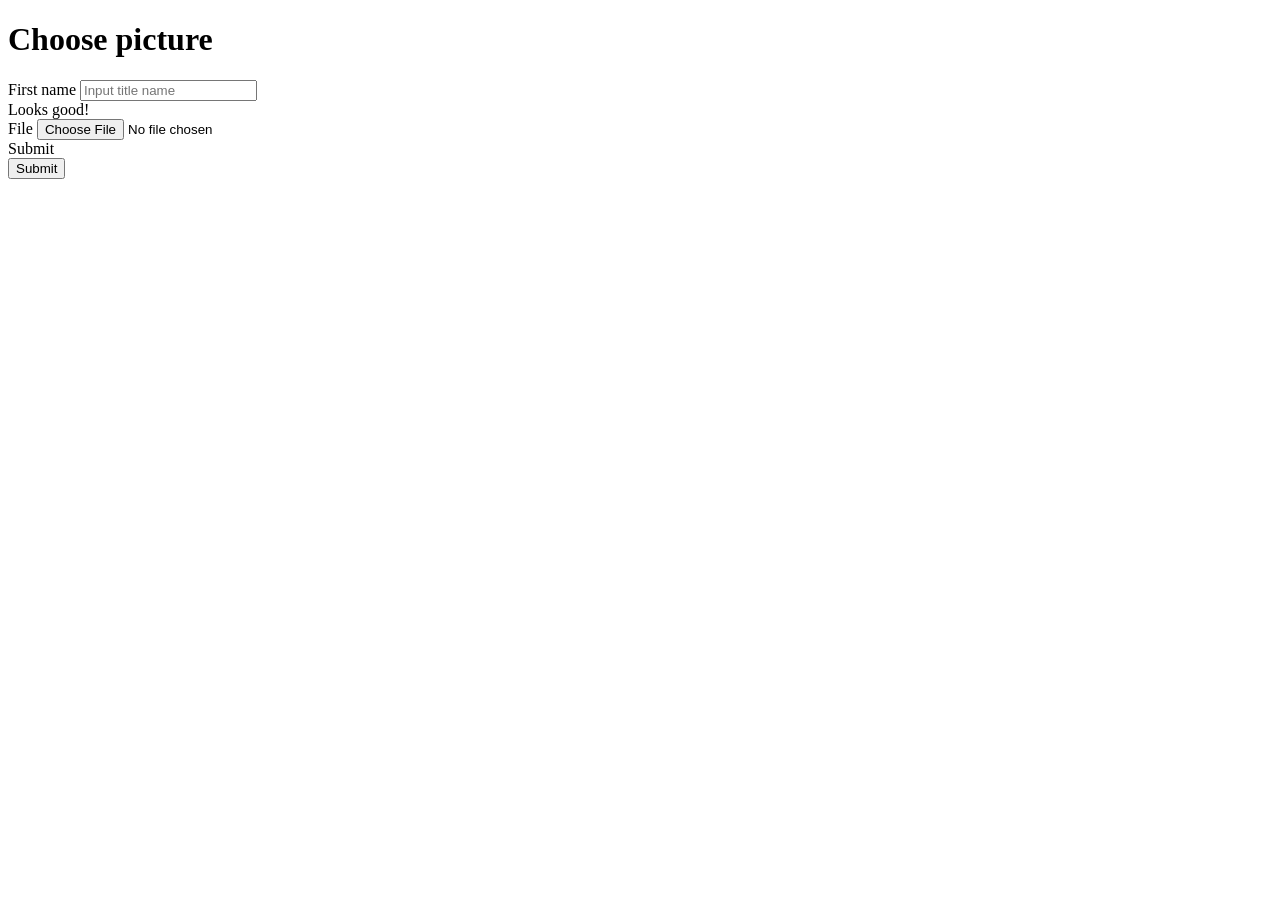
<file: src/main/resources/templates/add.html>
<!DOCTYPE html>
<html lang="en"
      xmlns:th="http://www.thymeleaf.org">
<head th:replace="fragments/commons::head"></head>
<body>
<header>
    <nav th:replace="fragments/commons::nav"></nav>
</header>

<h1>Choose picture</h1>
<form th:action="@{/pictures/add}" th:method="post" enctype="multipart/form-data">
    <div class="form-row">
        <div class="col-md-4 mb-3">
            <label >First name</label>
            <input type="text" class="form-control" placeholder="Input title name"  required>
            <div class="valid-tooltip">
                Looks good!
            </div>
        </div>
        <div class="col-md-4 mb-3">
            <label >File</label>
            <input type="file" class="form-control"  placeholder="Last name"  name="picture" required>
        </div>
        <div class="col-md-4 mb-3">
            <label>Submit</label>
            <div class="input-group">
                <div class="input-group-prepend"></div>
                <input type="submit" class="form-control"  required>
            </div>
        </div>
    </div>
</form>
<script th:replace="fragments/commons::bsbundle"></script>
</body>
</html>
</file>
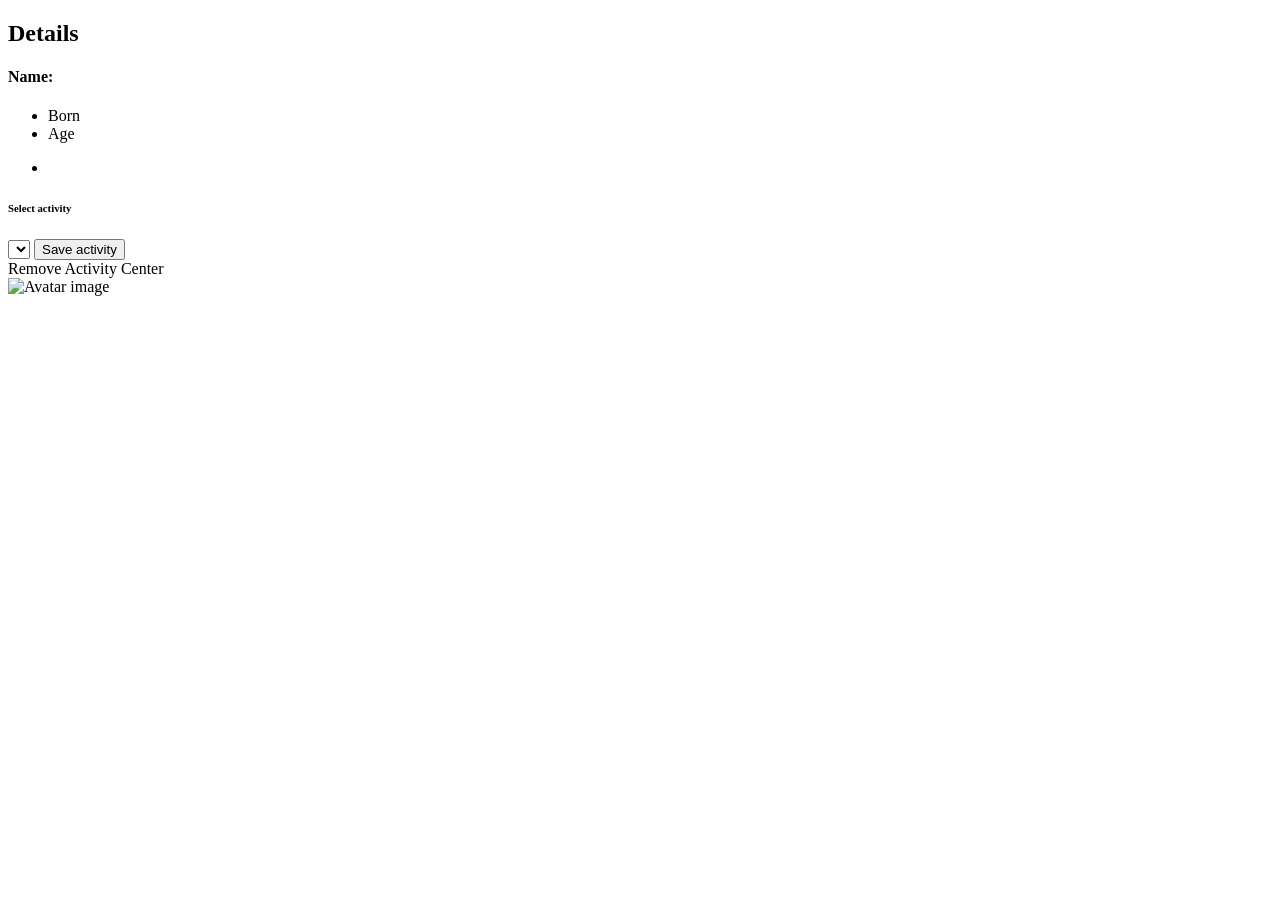
<file: src/main/resources/templates/details.html>
<!DOCTYPE html>
<html xmlns="http://www.w3.org/1999/xhtml"
      xmlns:th="http://www.thymeleaf.org">
<head th:replace="fragments/commons::head"></head>
<body>
<header>
    <nav th:include="fragments/commons::nav"></nav>

</header>
<main>
    <div class="container bg-blur rounded mt-5 mb-4">
                <div class="container-fluid row">
                    <h2 class="text-center text-white mt-5">Details</h2>
                    <div class="detail row mx-auto d-flex flex-row justify-content-center">
                        <div th:object="${child}"
                             class="card-details card col-sm-2 col-md-3  col-lg-4 m-1 p-0">

                            <div class="card-body pb-1">
                                <h4 class="card-title bg-dark">Name: <span th:text="*{name}"></span></h4>
                            </div>
                            <ul class="card-details list-group list-group-flush">
                                <li class="list-group-item">
                                    <div class="card-text"><span th:text="|Born: *{birthdate}|">Born</span></div>
                                </li>
                                <li class="list-group-item">
                                    <div class="card-text"><span th:text="|Age: *{getAge()}|">Age</span></div>
                                </li>
                            </ul>
                            <ul class="card-details list-group list-group-flush">
                                <li th:each="ac : ${child.activities}" class="list-group-item">
                                    <div class="card-text"><span th:text="|Activity: ${ac.getActivity()}|"></span></div>

                                </li>
                            </ul>


                            <th:block th:if="${activities.size()>0}">
                                <div  class="card-body">
                                    <form class="mt-5" id="form-save"
                                          th:action="@{/child/save}"
                                          th:object="${activityFormBindingModel}"
                                          th:method="post">
                                        <!--                                <option selected value="">Select activity</option>-->
                                        <h6 class="bg-dark">Select activity</h6>
                                        <select th:field="*{activity}" class="form-select"
                                                aria-label="Default select example">
                                            <!--                                <option th:each="activ : ${T(com.example.demo.model.entity.enums.ActivityEnum).values()}"-->
                                            <!--                                        th:value="${activ.name()}" th:text="${activ.name()}"></option>-->
                                            <option th:each="activ : ${activities}"
                                                    th:value="${activ}" th:text="${activ}"></option>
                                        </select>
                                        <input type="hidden" th:field="${child.id}"/>
                                        <button type="submit" role="button" form="form-save" name="submit"
                                                class="btn btn-outline-primary">Save activity
                                        </button>
                                    </form>
                                </div>

                            </th:block>
                            <a th:href="@{/child/{id}/remove-activity(id=${child.id})}" class="btn btn-primary  btn-sm" role="button"
                               aria-pressed="true">Remove Activity Center</a>
                        </div>
                        <div th:object="${child}"
                             class="offer card col-sm-2 col-md-3  col-lg-4 m-1 p-0">
                            <img class="card-img-top" th:src="*{getAvatarURL()}" alt="Avatar image">
                        </div>
                    </div>
                </div>
    </div>
</main>
<footer th:replace="fragments/commons::footer"></footer>
<script th:replace="fragments/commons::bsbundle"></script>
</body>
</html>
</file>
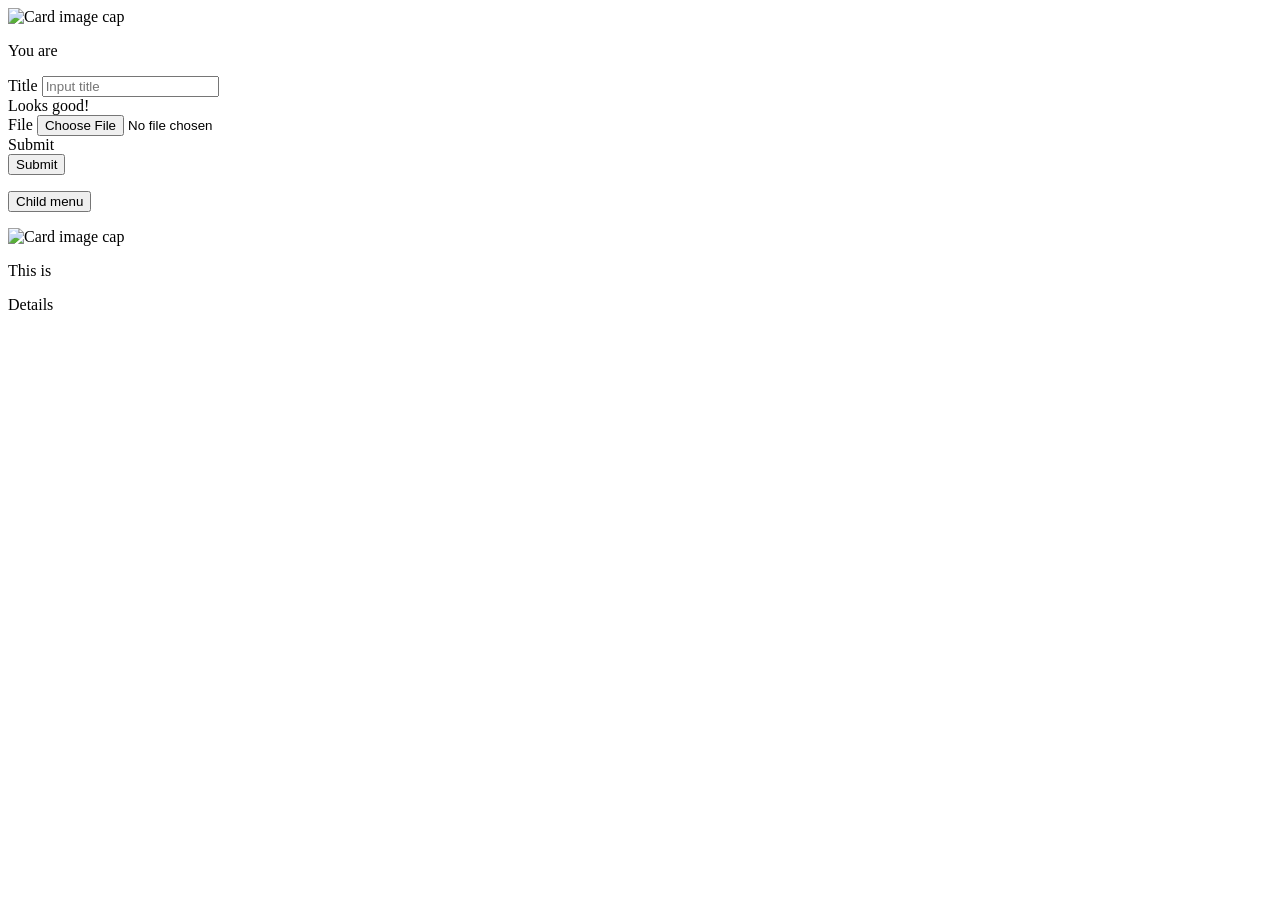
<file: src/main/resources/templates/home.html>
<!DOCTYPE html>
<html xmlns="http://www.w3.org/1999/xhtml"
      xmlns:th="http://www.thymeleaf.org">
<head th:replace="fragments/commons::head"></head>
<body>
<header>
    <nav th:replace="fragments/commons::nav"></nav>
</header>
<main>
    <div class="container bg-blur rounded mt-5 mb-4">

        <div class="row w-50">
            <div th:object="${userPicture}" class="card col-6  col-sm-3 text-center" style="width: 13rem;">
                <img class="card-img-top"  th:src="${userPicture}" alt="Card image cap">
                <div class="card-body">
                    <p class="card-text bg-dark">You are
                        <th:block sec:authentication="name"></th:block>
                    </p>
                </div>
            </div>

            <div class="col-6 ">
                <form th:action="@{/home/add}" th:method="post" enctype="multipart/form-data">
                    <div class="form-row">
                        <div class="col-md-4 mb-3">
                            <label>Title</label>
                            <input type="text" class="form-control" placeholder="Input title" name="title" required>
                            <div class="valid-tooltip">
                                Looks good!
                            </div>
                        </div>
                        <div class="col-md-4 mb-3">
                            <label>File</label>
                            <input type="file" class="form-control" placeholder="Last name" name="picture" required>
                        </div>
                        <div class="col-md-4 mb-3">
                            <label>Submit</label>
                            <div class="input-group">
                                <div class="input-group-prepend"></div>
                                <input type="submit" class="form-control" required>
                            </div>
                        </div>
                    </div>
                </form>
            </div>
        </div>


        <p th:if="${children.size()}>0">
            <button class="btn btn-primary" type="button" data-bs-toggle="collapse"
                    data-bs-target="#collapseWidthExample" aria-expanded="false"
                    aria-controls="collapseWidthExample">
                Child menu
            </button>
        </p>
        <div class="collapse collapse-horizontal" id="collapseWidthExample">
            <div class="card-deck">

                <th:block th:each="c : ${children}">
                    <!--                                    <div style="min-height: 120px;">-->
                    <div class="card" style="width: 18rem;">
                        <img class="card-img-top" height="200px" th:src="${c.getAvatar().getUrl()}" alt="Card image cap">
                        <div class="card-body">
                            <p class="card-text bg-dark">This is
                                <th:block th:text="${c.getName()}"></th:block>
                            </p>
                        </div>
                        <a class="btn btn-primary" th:href="@{/child/{id}(id=${c.id})}" th:method="get" type="button">Details</a>
                    </div>
                    <!--                                        </div>-->
                </th:block>

            </div>
        </div>
        <div><br></div>
    </div>

</main>
<footer th:replace="fragments/commons::footer"></footer>
<script th:replace="fragments/commons::bsbundle"></script>
</body>
</html>
</file>
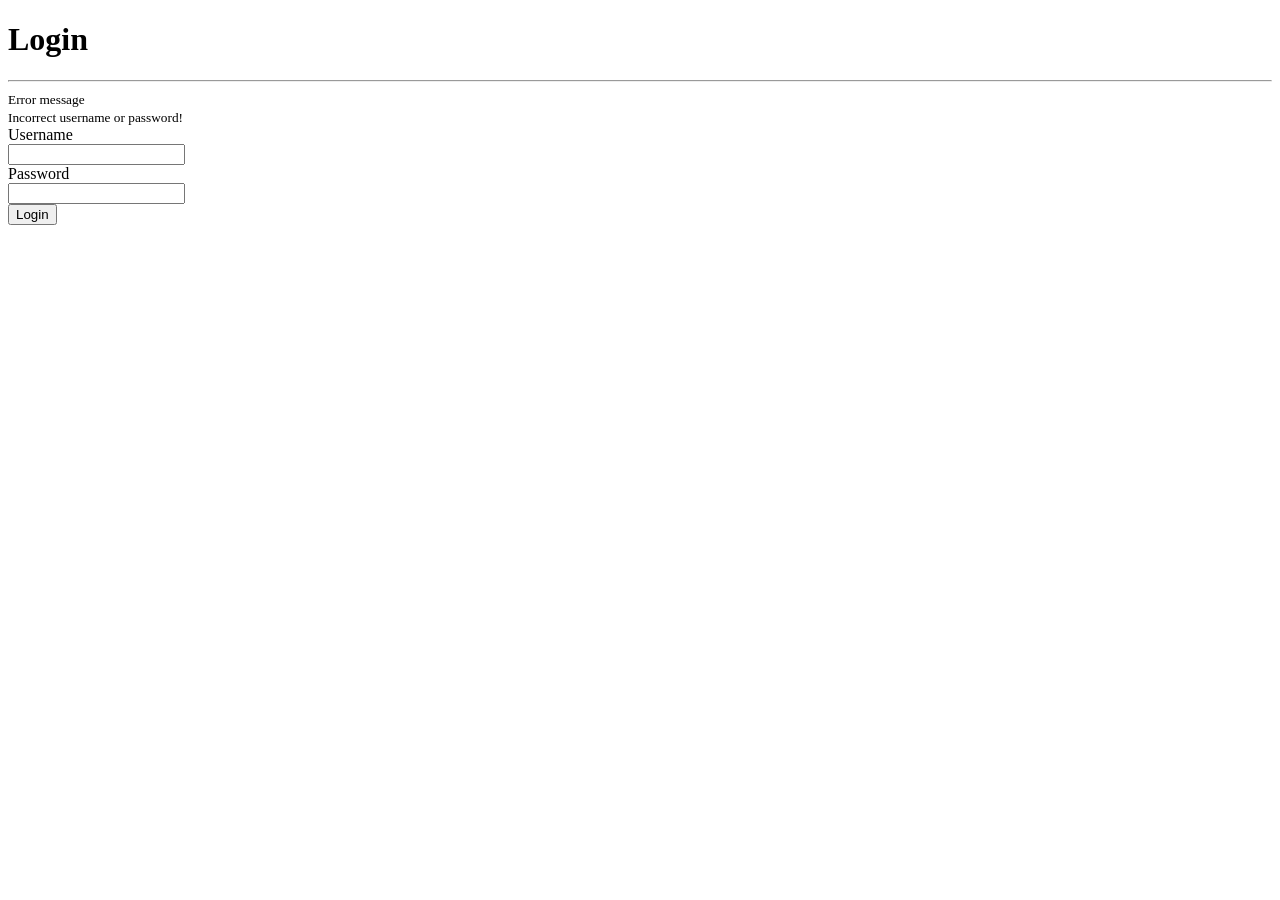
<file: src/main/resources/templates/login.html>
<!DOCTYPE html>
<html xmlns="http://www.w3.org/1999/xhtml"
      xmlns:th="http://www.thymeleaf.org">
<head th:replace="fragments/commons::head"></head>
<body>
<header>
    <nav th:replace="fragments/commons::nav"></nav>
</header>
<main>
    <h1 class="text-center mt-2"><span class="badge badge-pill badge-dark">Login</span></h1>
    <hr class="hr-3 w-25 bg-white"/>
    <form class="mx-auto w-25 bg-blur" th:action="@{/users/login}" th:method="post" th:object="${userLoginModel}">
        <small th:if="${#fields.hasErrors()}" class="text-danger">Error message</small>
        <br/>  
        <small th:if="${#fields.hasErrors()}" class="text-danger">Incorrect username or password!</small>
        <div class="form-group">
            <div class="label-holder text-white d-flex justify-content-center">
                <label for="username" class="h3 mb-2">Username</label>
            </div>
            <input type="text" class="form-control" id="username" name="username"/>
        </div>
        <div class="form-group">
            <div class="label-holder text-white d-flex justify-content-center">
                <label for="password" class="h3 mb-2">Password</label>
            </div>
            <input type="password" class="form-control" id="password" name="password"/>
        </div>

        <div class="button-holder d-flex justify-content-center ">
            <button type="submit" class="btn btn-warning  mb-3">Login</button>
        </div>
    </form>
</main>

<footer th:replace="fragments/commons::footer"></footer>
</body>
</html>
</file>
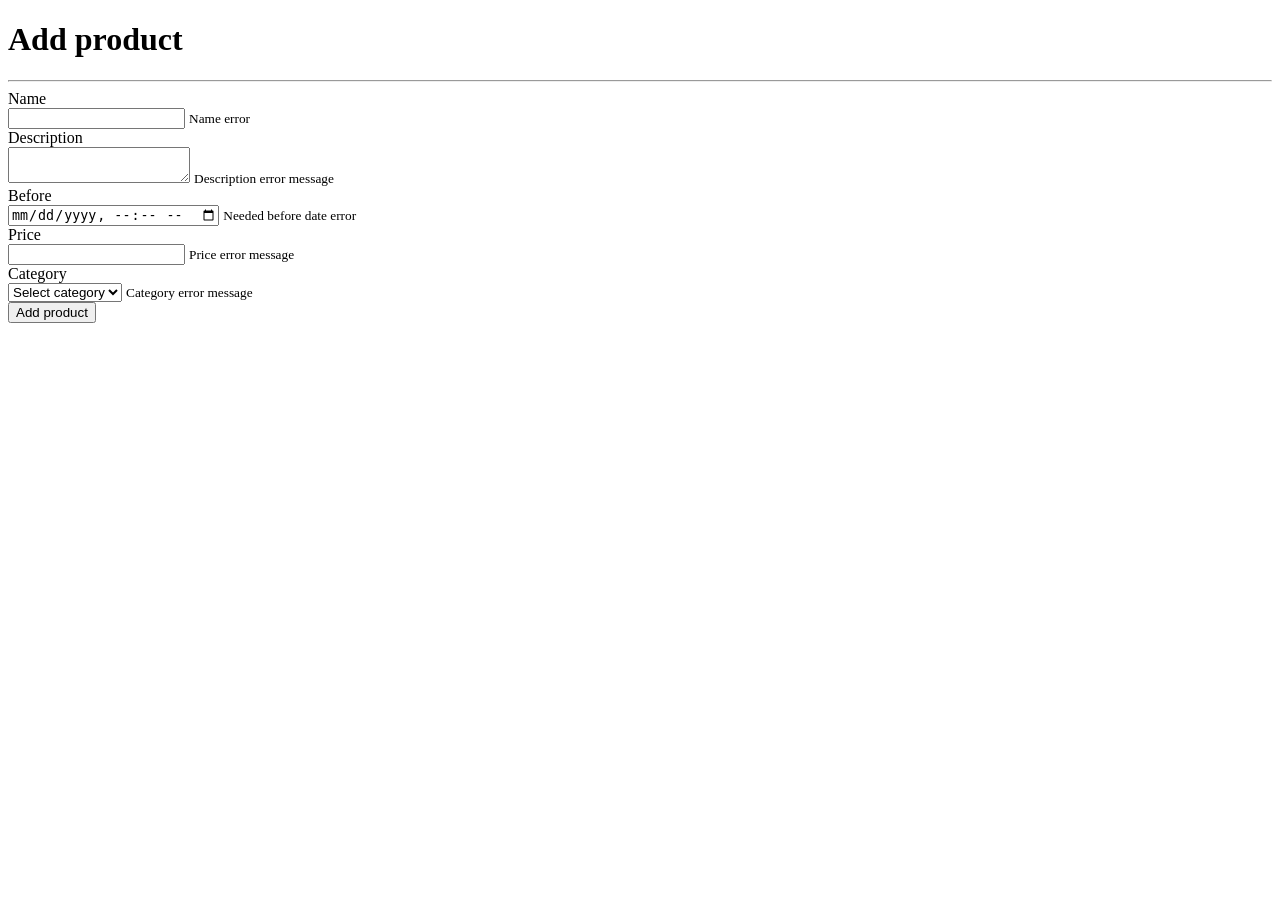
<file: src/main/resources/templates/product-add.html>
<!DOCTYPE html>
<html xmlns="http://www.w3.org/1999/xhtml"
      xmlns:th="http://www.thymeleaf.org">
<head th:replace="fragments/commons::head"></head>
<body>
<header>
    <nav th:replace="fragments/commons::nav"></nav>
</header>
<main>
    <h1 class="text-center mt-2"><span class="badge badge-pill badge-dark">Add product</span></h1>
    <hr class="hr-3 w-25 bg-white"/>
    <form class="mx-auto w-25 bg-blur rounded" method="" action="/">
        <div class="form-group">
            <div class="label-holder textCol d-flex justify-content-center">
                <label for="name" class="h4 mb-2 text-white">Name</label>
            </div>
            <input type="text" class="form-control" id="name" name="name"/>
            <small class="text-danger"> Name error</small>
        </div>
        <div class="form-group">
            <div class="label-holder text-white textCol d-flex justify-content-center">
                <label for="description" class="h4 mb-2">Description</label>
            </div>
            <textarea type="text" class="form-control" id="description" name="description"></textarea>
            <small class="text-danger">Description error message</small>
        </div>
        <div class="form-group">
            <div class="label-holder text-white textCol d-flex justify-content-center">
                <label for="neededBefore" class="h4 mb-2">Before</label>
            </div>
            <input type="datetime-local" class="form-control" id="neededBefore" name="neededBefore"/>
            <small class="text-danger">Needed before date error</small>
        </div>
        <div class="form-group">
            <div class="label-holder text-white textCol d-flex justify-content-center">
                <label for="price" class="h4 mb-2">Price</label>
            </div>
            <input type="number" step="0.1" class="form-control" id="price" name="price"/>
            <small class="text-danger">Price error message</small>
        </div>
        <div class="form-group">
            <div class="text-white label-holder d-flex justify-content-center">
                <label for="category" class="h4 mb-2">Category</label>
            </div>
            <select class="browser-default custom-select" id="category" name="category">
                <option value="">Select category</option>
				<option value="FOOD">Food</option>
                <option value="DRINK">Drink</option>
                <option value="HOUSEHOLD">Household</option>
                <option value="OTHER">Other</option>  				
            </select>
            <small class="text-danger">Category error message</small>
        </div>

        <div class="button-holder d-flex justify-content-center">
            <button type="submit" class="btn btn-warning  mb-3" value="Register">Add product</button>
        </div>
    </form>
</main>

<footer th:replace="fragments/commons::footer"></footer>
</body>
</html>
</file>
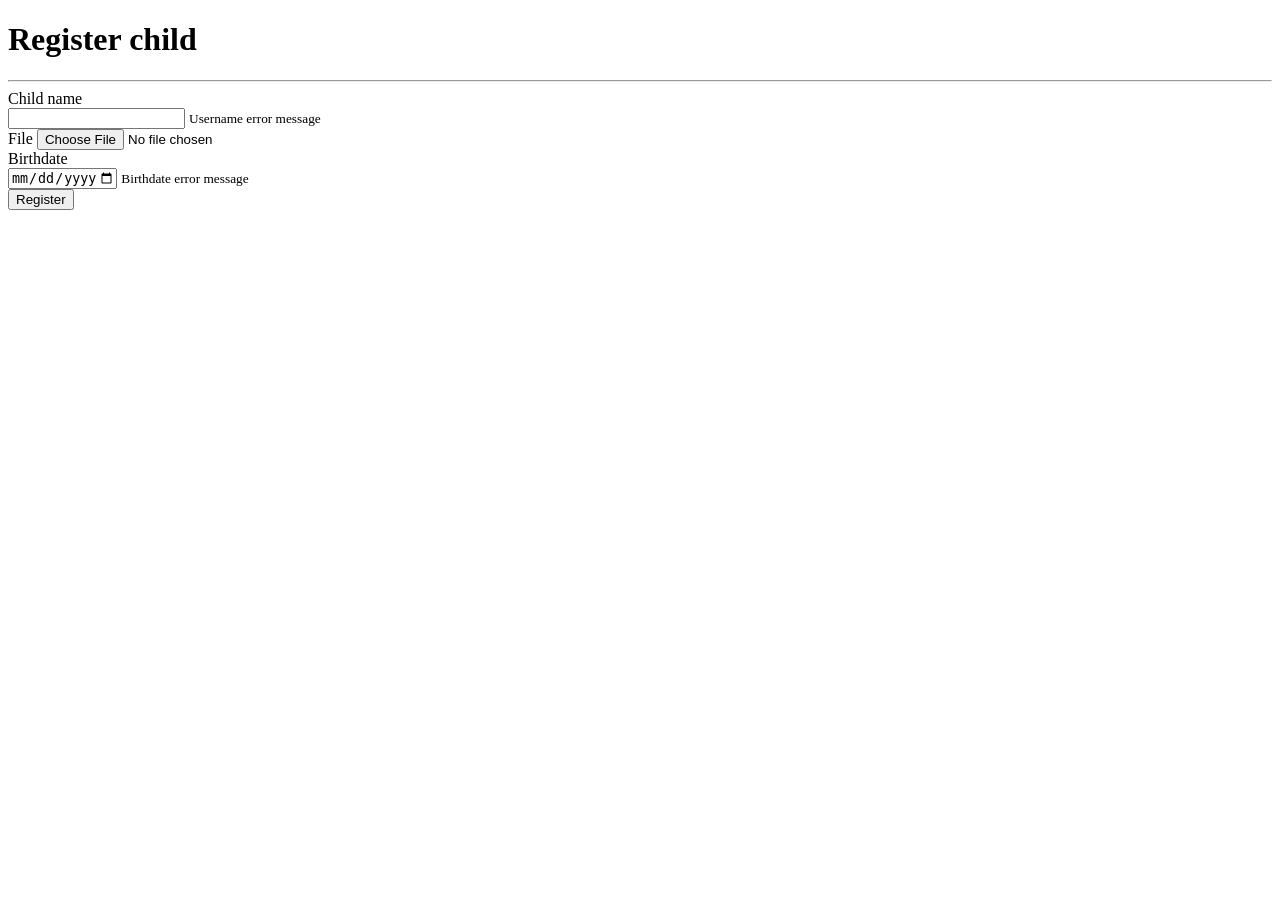
<file: src/main/resources/templates/register-child.html>
<!DOCTYPE html>
<html xmlns="http://www.w3.org/1999/xhtml"
      xmlns:th="http://www.thymeleaf.org">
<head th:replace="fragments/commons::head"></head>
<body>
<header>
    <nav th:replace="fragments/commons::nav"></nav>

</header>
<main>
    <h1 class="text-center mt-2"><span class="badge badge-pill badge-dark">Register child</span></h1>
    <hr class="hr-3 w-25 bg-white"/>
    <form class="mx-auto w-25 bg-blur rounded" th:object="${childModel}" th:method="post" th:action="@{/users/register-child}" enctype="multipart/form-data">
        <div class="form-group">
            <div class="label-holder textCol d-flex justify-content-center">
                <label for="name" class="h4 mb-2 text-white">Child name</label>
            </div>
            <input th:field="*{name}" th:errorclass="bg-danger" type="text" min="1" max="11" class="form-control" id="name"
                   name="username"/>
            <small th:if="${#fields.hasErrors('name')}" th:errors="*{name}" class="text-danger">Username error
                message</small>
        </div>


        <div class="label-holder text-white textCol justify-content-center">
            <label>File</label>
            <input type="file" class="form-control" placeholder="Last name" name="picture" required>
        </div>

        <div class="form-group">
            <div class="label-holder text-white textCol d-flex justify-content-center">
                <label for="password" class="h4 mb-2">Birthdate</label>
            </div>
            <input th:field="*{birthdate}" th:errorclass="bg-danger" type="date" min="1920-01-01" max="2022-01-01"
                   class="form-control" id="password" name="password"/>
            <small th:if="${#fields.hasErrors('birthdate')}" th:errors="*{birthdate}" class="text-danger">Birthdate error
                message</small>
        </div>

        <div class="button-holder d-flex justify-content-center">
            <button type="submit" class="btn btn-warning  mb-4" value="Register">Register</button>
        </div>
    </form>
</main>

<footer th:replace="fragments/commons::footer"></footer>
<script th:replace="fragments/commons::bsbundle"></script>
</body>
</html>
</file>
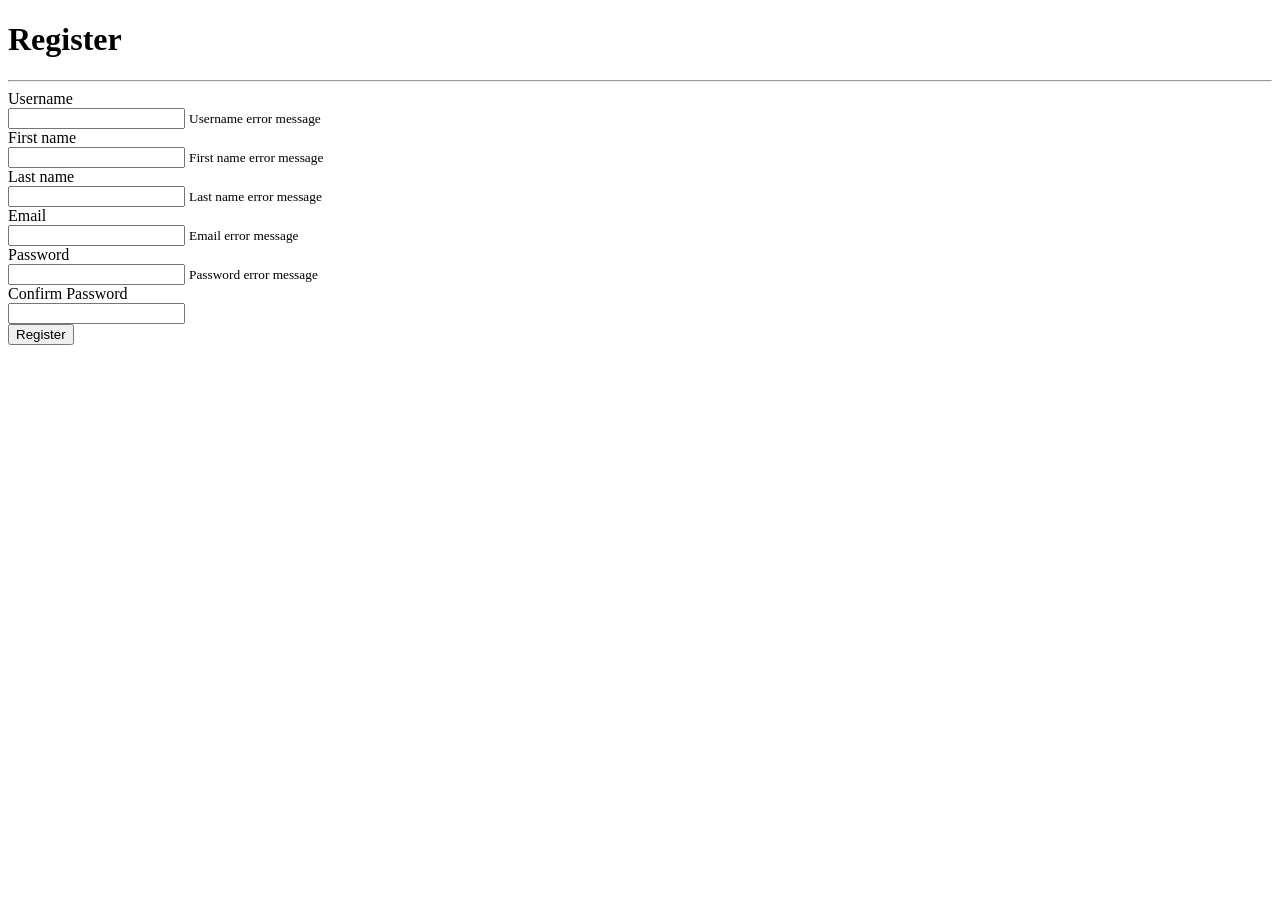
<file: src/main/resources/templates/register.html>
<!DOCTYPE html>
<html xmlns="http://www.w3.org/1999/xhtml"
      xmlns:th="http://www.thymeleaf.org">
<head th:replace="fragments/commons::head"></head>
<body>
<header>
    <nav th:replace="fragments/commons::nav"></nav>

</header>
<main>
    <h1 class="text-center mt-2"><span class="badge badge-pill badge-dark">Register</span></h1>
    <hr class="hr-3 w-25 bg-white"/>
    <form class="mx-auto w-25 bg-blur rounded" th:object="${userModel}" th:method="post" th:action="@{/users/register}">
        <div  class="form-group">
            <div class="label-holder textCol d-flex justify-content-center">
                <label for="username" class="h4 mb-2 text-white">Username</label>
            </div>
            <input th:field="*{username}" th:errorclass="bg-danger"  type="text" class="form-control" id="username" name="username"/>
            <small th:if="${#fields.hasErrors('username')}" th:errors="*{username}" class="text-danger">Username error message</small>
        </div>
        <div  class="form-group">
            <div class="label-holder textCol d-flex justify-content-center">
                <label for="firstName" class="h4 mb-2 text-white">First name</label>
            </div>
            <input th:field="*{firstName}" th:errorclass="bg-danger"  type="text" class="form-control" id="firstName" name="firstName"/>
            <small th:if="${#fields.hasErrors('firstName')}" th:errors="*{firstName}" class="text-danger">First name error message</small>
        </div>
        <div  class="form-group">
            <div class="label-holder textCol d-flex justify-content-center">
                <label for="lastName" class="h4 mb-2 text-white">Last name</label>
            </div>
            <input th:field="*{lastName}" th:errorclass="bg-danger"  type="text" class="form-control" id="lastName" name="lastName"/>
            <small th:if="${#fields.hasErrors('lastName')}" th:errors="*{lastName}" class="text-danger">Last name error message</small>
        </div>
        <div class="form-group">
            <div class="label-holder text-white textCol d-flex justify-content-center">
                <label for="email" class="h4 mb-2">Email</label>
            </div>
            <input th:field="*{email}" th:errorclass="bg-danger" type="email" class="form-control" id="email" name="email"/>

            <small th:if="${#fields.hasErrors('email')}" th:errors="*{email}" class="text-danger">Email error message</small>
        </div>
        <div class="form-group">
            <div class="label-holder text-white textCol d-flex justify-content-center">
                <label for="password" class="h4 mb-2">Password</label>
            </div>
            <input th:field="*{password}" th:errorclass="bg-danger" type="password" class="form-control" id="password" name="password"/>
            <small th:if="${#fields.hasErrors('password')}" th:errors="*{password}" class="text-danger">Password error message</small>
        </div>
        <div class="form-group">
            <div class="label-holder text-white textCol d-flex justify-content-center">
                <label for="confirmPassword" class="h4 mb-2">Confirm Password</label>
            </div>
            <input th:field="*{confirmPassword}" th:errorclass="bg-danger" type="password" class="form-control" id="confirmPassword"
                   name="confirmPassword"/>
        </div>

        <div class="button-holder d-flex justify-content-center">
            <button type="submit" class="btn btn-warning  mb-3" value="Register">Register</button>
        </div>
    </form>
</main>

<footer th:replace="fragments/commons::footer"></footer>
<script th:replace="fragments/commons::bsbundle"></script>
</body>
</html>
</file>
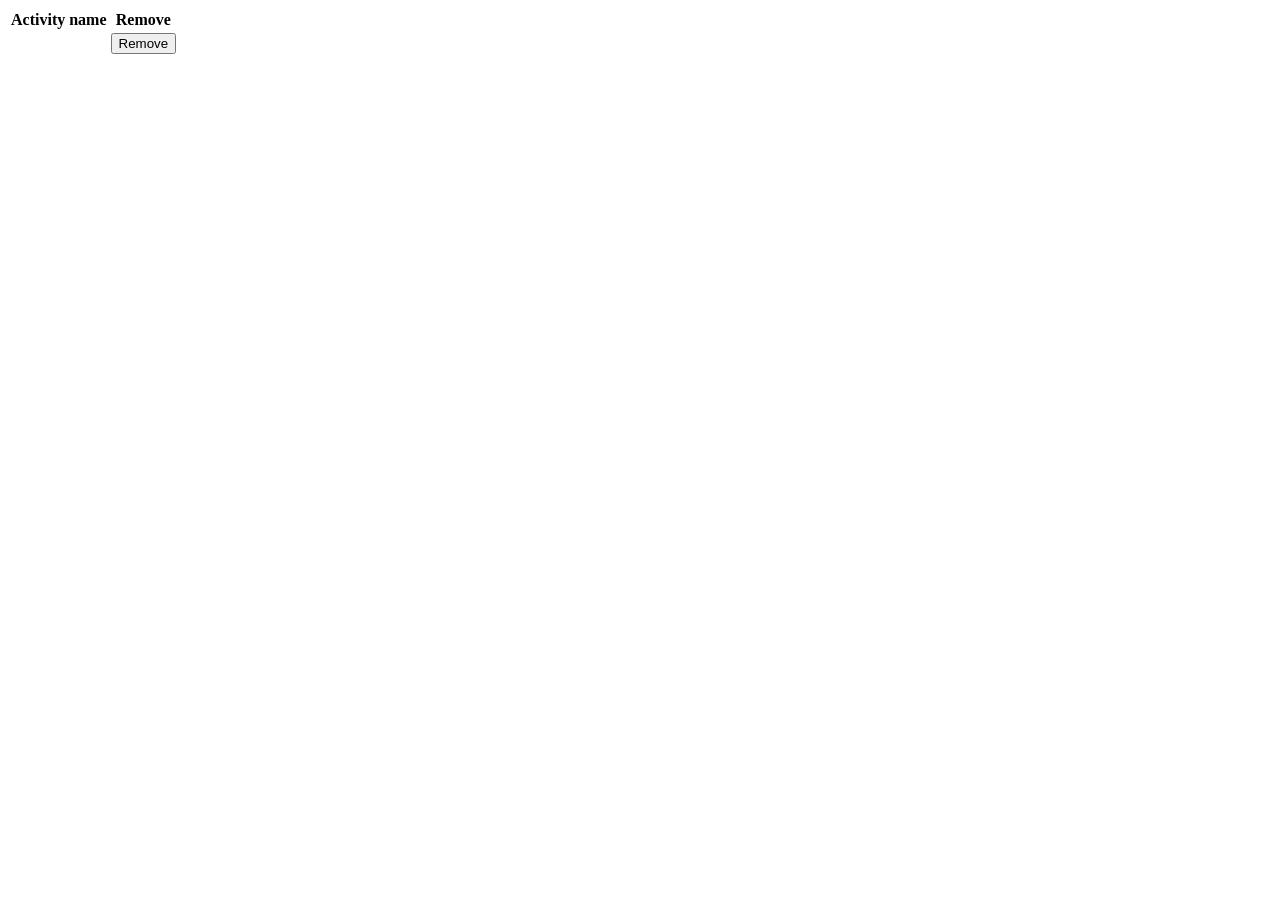
<file: src/main/resources/templates/remove-activity.html>
<!DOCTYPE html>
<html xmlns="http://www.w3.org/1999/xhtml"
      xmlns:th="http://www.thymeleaf.org">
<head th:replace="fragments/commons::head"></head>
<body>
<header>
    <nav th:include="fragments/commons::nav"></nav>
  </header>
<main>
    <div class="container bg-blur rounded mt-5 mb-4">
        <table class="table table-dark">
            <thead>
            <tr>
                <th scope="col">Activity name</th>
                <th scope="col">Remove</th>
            </tr>
            </thead>
            <tbody id="activity-container">
            <th:block th:each="activ : ${childActivities}">
            <tr>
                <td th:text="${activ}"></td>
                <td>
                    <form  th:action="@{/activity/remove/{activity}/{id}(activity=${activ},id=${childId})}" th:method="delete">
                        <input type="hidden" name="method" value="delete"/>
                        <button type="submit" class="btn btn-primary" id="submitButton">Remove</button>
                    </form>
                </td>
            </tr>
            </th:block>
            </tbody>
        </table>
    </div>
</main>
<footer th:replace="fragments/commons::footer"></footer>
<script th:replace="fragments/commons::bsbundle"></script>
</body>
</html>
</file>
